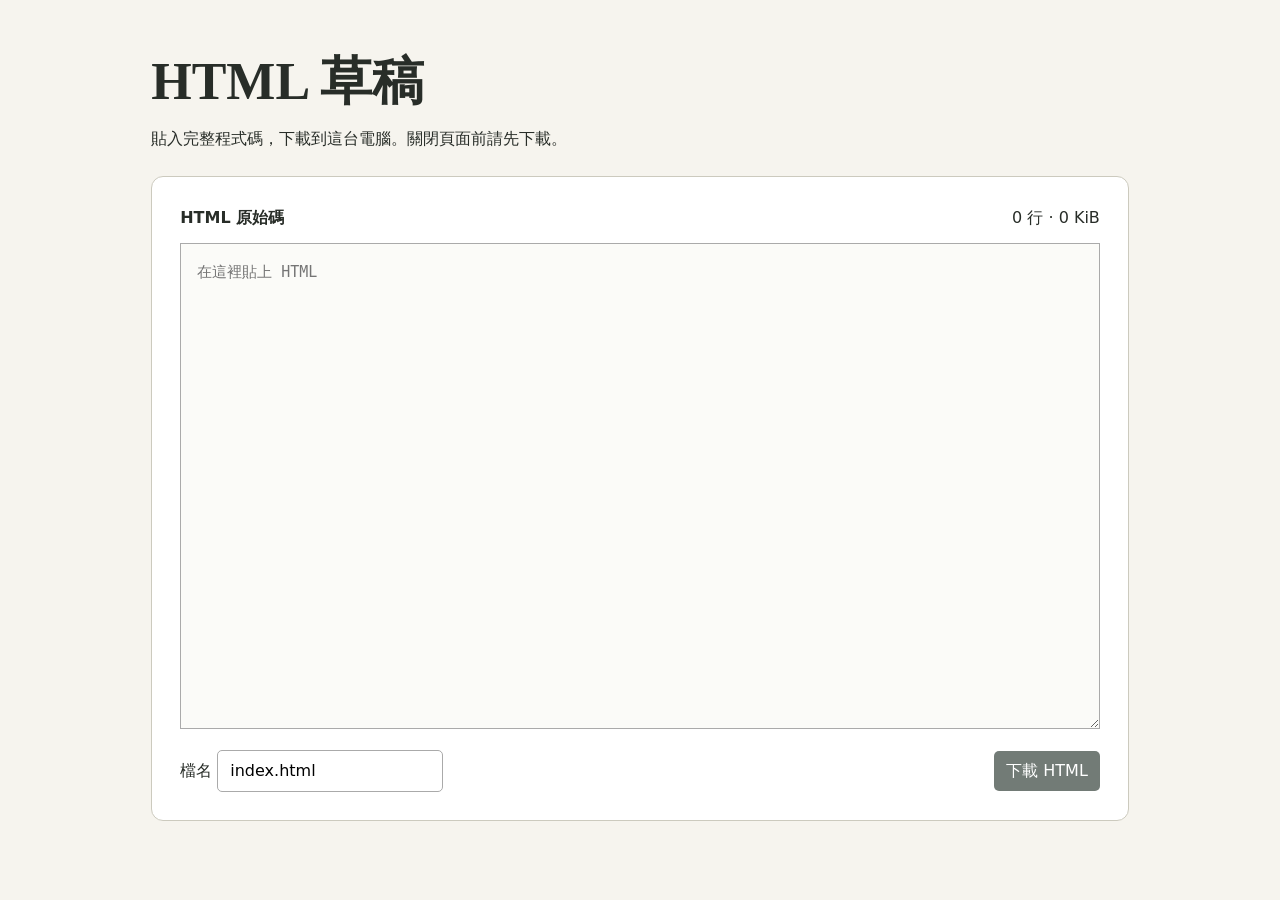
<file: html-draft.html>
<!doctype html>
<html lang="zh-Hant"><meta charset="utf-8"><meta name="viewport" content="width=device-width,initial-scale=1">
<title>HTML 草稿</title>
<style>
*{box-sizing:border-box}body{margin:0;background:#f6f4ee;color:#282d28;font:16px/1.65 system-ui,sans-serif}main{max-width:1080px;margin:auto;padding:clamp(18px,4vw,52px)}h1{font:600 clamp(32px,5vw,52px)/1.2 Georgia,serif;margin:0}p{margin:12px 0 24px}section{background:white;padding:clamp(14px,3vw,28px);border:1px solid #cccabe;border-radius:12px}header,footer{display:flex;align-items:center;justify-content:space-between;gap:12px;flex-wrap:wrap}textarea{width:100%;height:54vh;min-height:240px;margin:12px 0;resize:vertical;font:15px/1.6 ui-monospace,monospace;background:#fbfbf8;color:#222d27;border:1px solid #aaa;padding:16px;tab-size:4}button,input{font:inherit;border-radius:5px;padding:7px 12px}input{border:1px solid #aaa;max-width:100%}button{background:#275d49;color:white;border:0;cursor:pointer}button:disabled{background:#727b76}output{font-variant-numeric:tabular-nums}
</style>
<main><h1>HTML 草稿</h1><p>貼入完整程式碼，下載到這台電腦。關閉頁面前請先下載。</p>
<section><header><label for="code"><strong>HTML 原始碼</strong></label><output id="stats">0 行 · 0 KiB</output></header>
<textarea id="code" wrap="off" spellcheck="false" autocomplete="off" placeholder="在這裡貼上 HTML"></textarea>
<footer><label>檔名 <input id="filename" value="index.html"></label><button id="save" disabled>下載 HTML</button></footer></section></main>
<script>
const code = document.querySelector('#code');
const save = document.querySelector('#save');
const stats = document.querySelector('#stats');
let timer;
function updateStats() {
  const value = code.value;
  let lines = value.length ? 1 : 0;
  for (let i = 0; i < value.length; i++) {
    if (value.charCodeAt(i) === 10) lines++;
  }
  stats.textContent = lines.toLocaleString() + ' 行 · ' + (new Blob([value]).size / 1024).toFixed(1) + ' KiB';
}
code.addEventListener('input', () => {
  save.disabled = !code.value.length;
  clearTimeout(timer);
  timer = setTimeout(updateStats, 150);
});
save.addEventListener('click', () => {
  const name = document.querySelector('#filename').value.trim() || 'index.html';
  const link = document.createElement('a');
  link.download = /\.html?$/i.test(name) ? name : name + '.html';
  const url = URL.createObjectURL(new Blob([code.value], {type:'text/html;charset=utf-8'}));
  link.href = url;
  document.body.append(link);
  link.click();
  link.remove();
  setTimeout(() => URL.revokeObjectURL(url), 60000);
});
</script></html>
</file>
